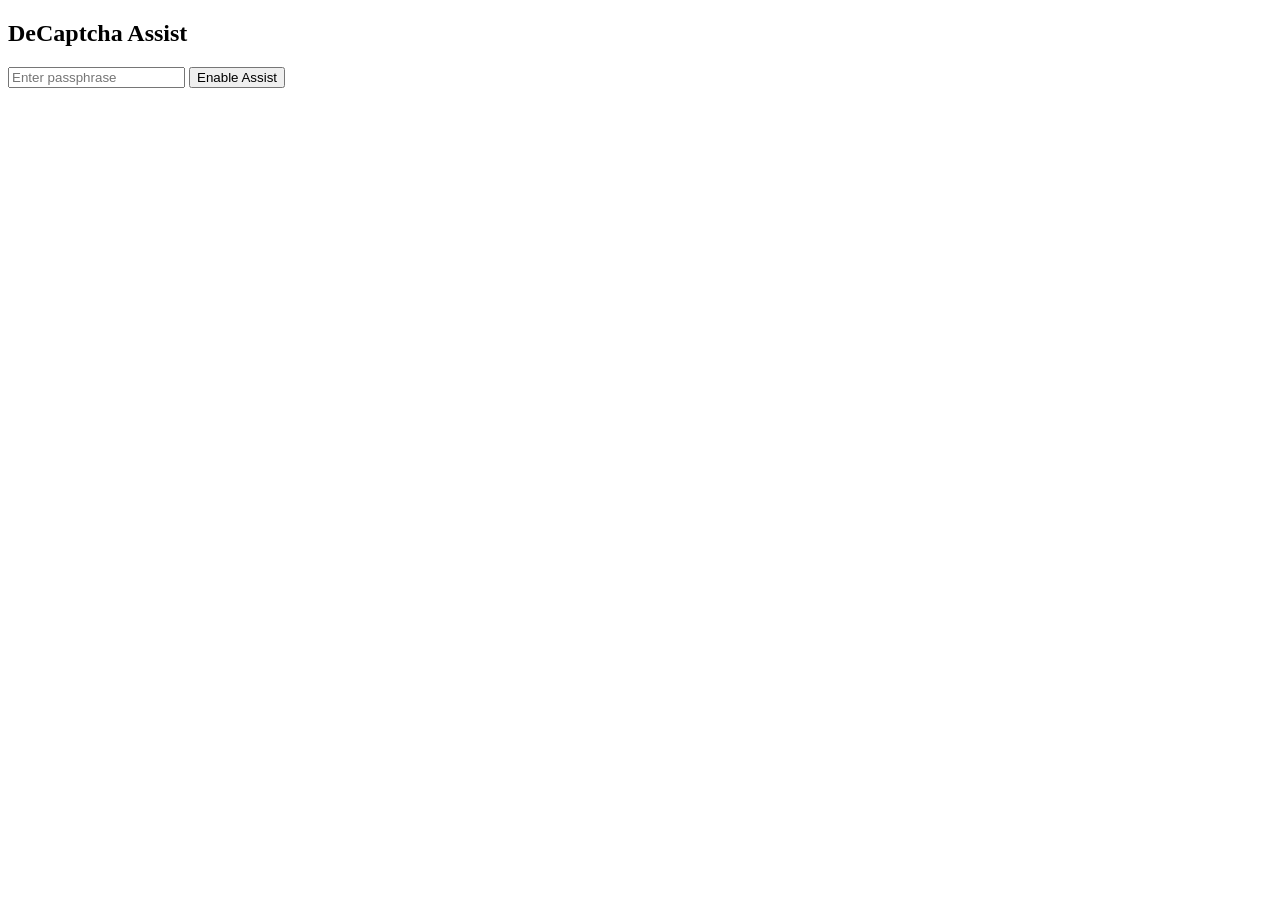
<file: extension/popup.html>
<!DOCTYPE html>
<html>
<head>
  <title>DeCaptcha Assist</title>
  <link rel="stylesheet" href="styles.css">
</head>
<body>
  <h2>DeCaptcha Assist</h2>
  <input type="password" id="passphrase" placeholder="Enter passphrase">
  <button id="activate">Enable Assist</button>
  <p id="status"></p>
  <script src="popup.js"></script>
</body>
</html>
</file>
<file: extension/styles.css>
.captcha-box {
  position: relative;
}

.captcha-box button {
  position: absolute;
  top: 0;
  right: 0;
  background-color: #4CAF50;
  color: white;
  padding: 5px 10px;
  border: none;
  cursor: pointer;
}
</file>
